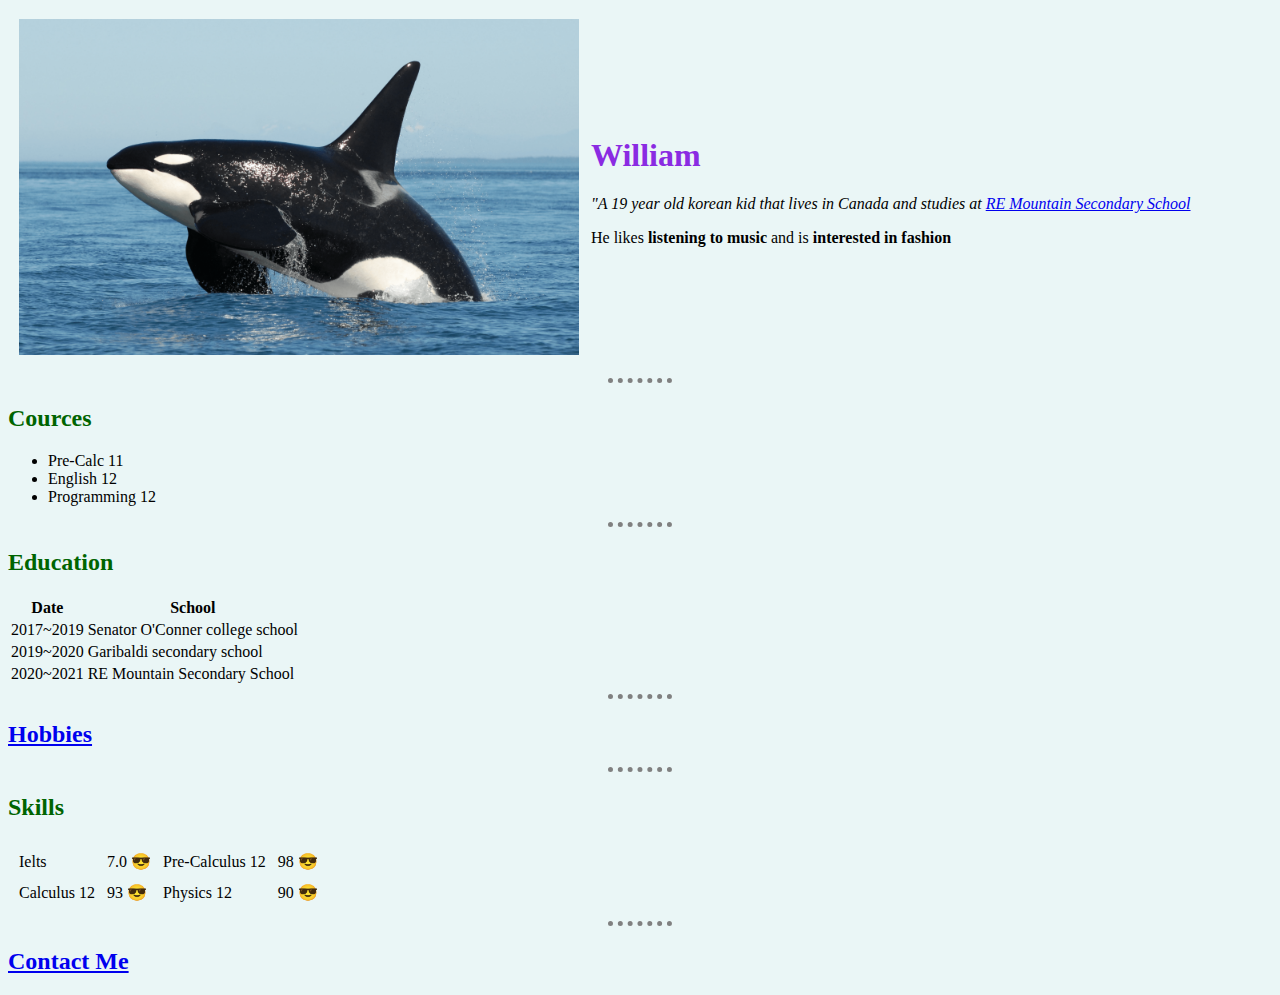
<file: index.html>
<!DOCTYPE html>
<html lang="en">
<head>
    <meta charset="UTF-8">
    <meta http-equiv="X-UA-Compatible" content="IE=edge">
    <meta name="viewport" content="width=device-width, initial-scale=1.0">
    <title>Williamsite</title>
    <link rel="stylesheet" href="style.css">
</head>

<body>
    
    <table cellspacing="10">
        <tr>
            <td>
                <img src="orcawhale.png" alt="orcawhale" height="336" width="560">
            </td>
            
            <td>
                <h1>William</h1>  
                <p><em>"A 19 year old korean kid that lives in Canada and studies at <a href="https://remss.sd35.bc.ca/">RE Mountain Secondary School</a></em></p>
                <p>He likes <strong>listening to music</strong> and is <strong>interested in fashion</strong></p>
            </td>
        </tr>
    </table>

  <hr>

  <h2><strong>Cources</strong></h2>
<ul>
    <li>Pre-Calc 11</li>
    <li>English 12</li>
    <li>Programming 12</li>
</ul>

<hr>

<h2>Education</h2>
    <table>
        <thead>
            <tr>  
                <th>Date</th>
                <th>School</th>
            </tr>
        </thead>

        <tbody>
            <tr>  
                <td>2017~2019</td>
                <td>Senator O'Conner college school</td>
            </tr>
            <tr>
                <td>2019~2020</td>
                <td>Garibaldi secondary school</td>
            </tr>
            <tr>
                <td>2020~2021</td>
                <td>RE Mountain Secondary School</td>
            </tr>
        </tbody>
    </table>

<hr>    

<h2><a href="hobbies.html">Hobbies</a></h2>

<hr>

<h2>Skills</h2>
    <table cellspacing="10">
        <tr>
            <td>Ielts</td>
            <td>7.0 😎</td>
            <td>Pre-Calculus 12</td>
            <td>98 😎</td>
        </tr>
        <tr>
            <td>Calculus 12</td>
            <td>93 😎</td>
            <td>Physics 12</td>
            <td>90 😎</td>
        </tr>
    </table>

<hr>

<h2><a href="Contactme.html">Contact Me</a></h2>

</body>
</html>
</file>
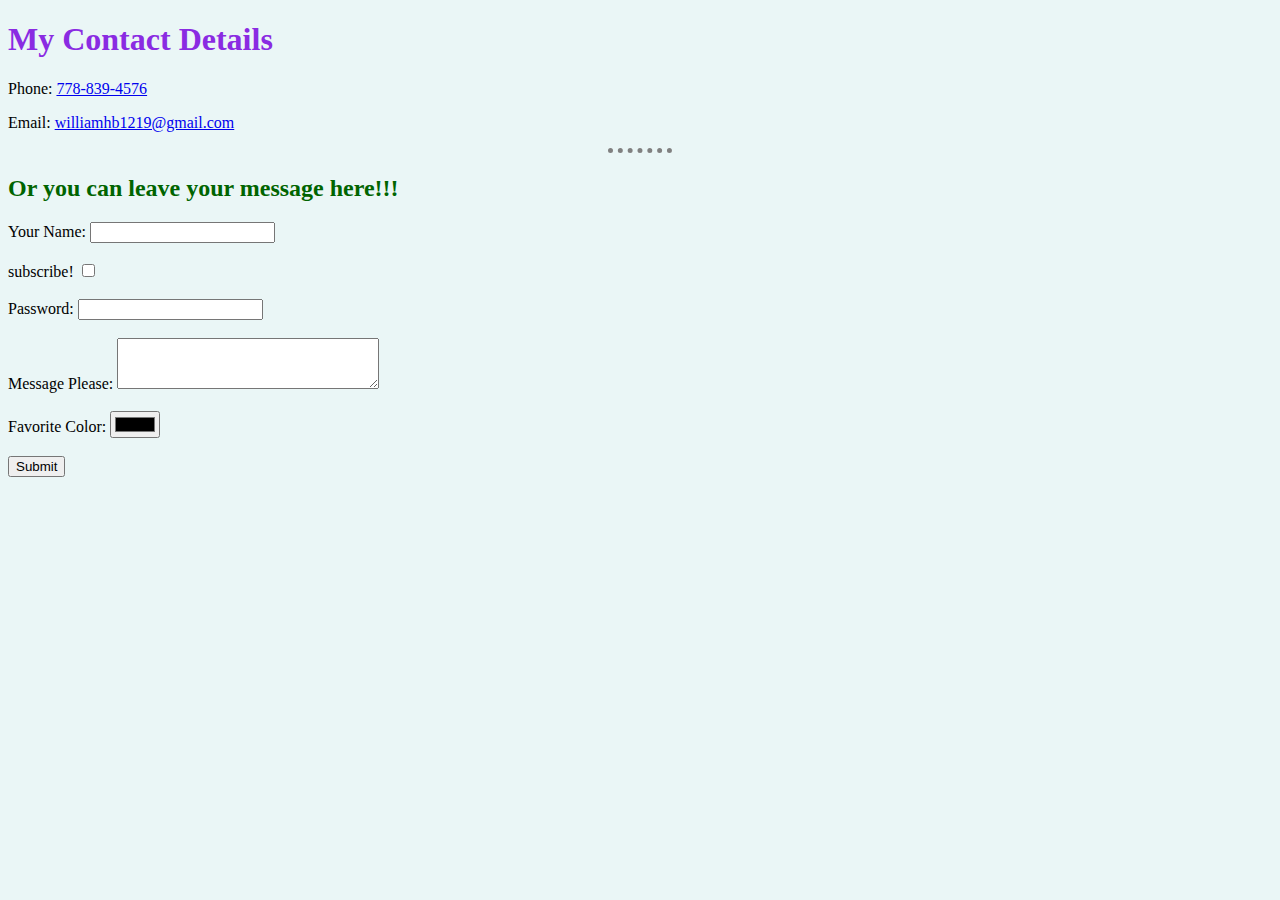
<file: Contactme.html>
<!DOCTYPE html>
<html lang="en">
<head>
    <meta charset="UTF-8">
    <meta http-equiv="X-UA-Compatible" content="IE=edge">
    <meta name="viewport" content="width=device-width, initial-scale=1.0">
    <title>Contactme</title>
    <link rel="stylesheet" href="style.css">
</head>
<body>
    <h1>My Contact Details</h1>
    <p>Phone: <a href="tel:+17788394576">778-839-4576</a></p>
    <p>Email: <a href="mailto:williamhb1219@gmail.com">williamhb1219@gmail.com</a></p>
<hr>
<h2>Or you can leave your message here!!!</h2>

<form action="index.html">
    <label for="yourname">Your Name: </label>
    <input type="text" name="yourname" id="">
<br>
<br>
    <label for="sub">subscribe!</label>
    <input type="checkbox" name="sub" id="">
<br>
<br>
    <label for="pw">Password: </label>
    <input type="password" name="pw" id="">
<br>
<br>
    <label for="area">Message Please: </label>
    <textarea name="area" id="" cols="30" rows="3"></textarea>
<br>
<br>
    <label for="cl">Favorite Color: </label>
    <input type="color" name="cl" id="">
<br>
<br>
    <input type="submit" value="Submit">
</form>

</body>
</html>
</file>
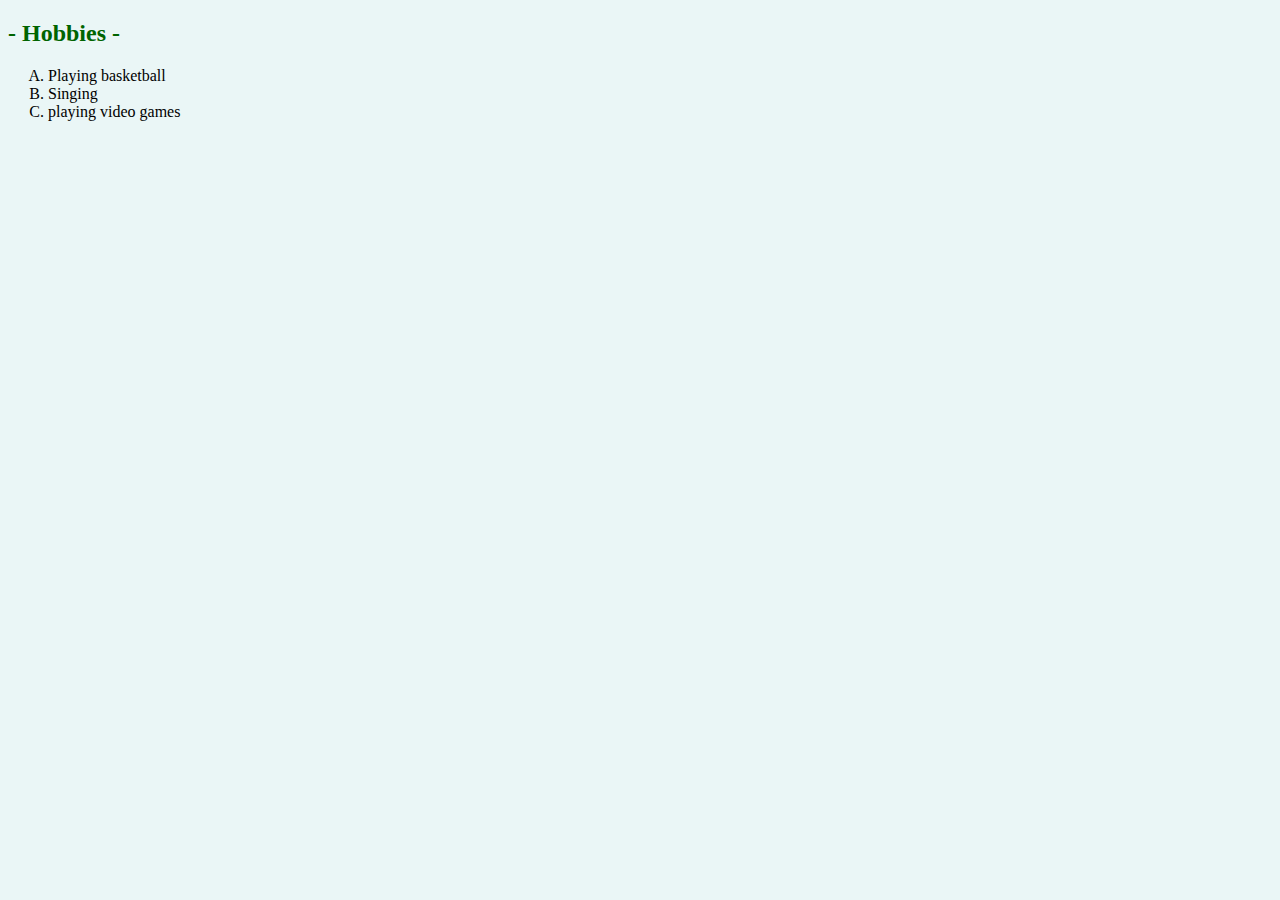
<file: hobbies.html>
<!DOCTYPE html>
<html lang="en">
<head>
    <meta charset="UTF-8">
    <meta http-equiv="X-UA-Compatible" content="IE=edge">
    <meta name="viewport" content="width=device-width, initial-scale=1.0">
    <title>Hobbies</title>
    <link rel="stylesheet" href="style.css">
</head>
<body>
    <h2><strong>- Hobbies -</strong></h2>
<ol type="A" start=1>
    <li>Playing basketball</li>
    <li>Singing</li>
    <li>playing video games</li>
</ol>
</body>
</html>
</file>
<file: style.css>
body {
    background-color:#eaf6f6;
}
hr {
    border-style: dotted none none; 
    height: 2px; 
    border-color: gray; 
    border-width: 5px ; 
    width: 5%;
}
h1{
    color: blueviolet;
}
h2{
    color: darkgreen;
}
</file>
